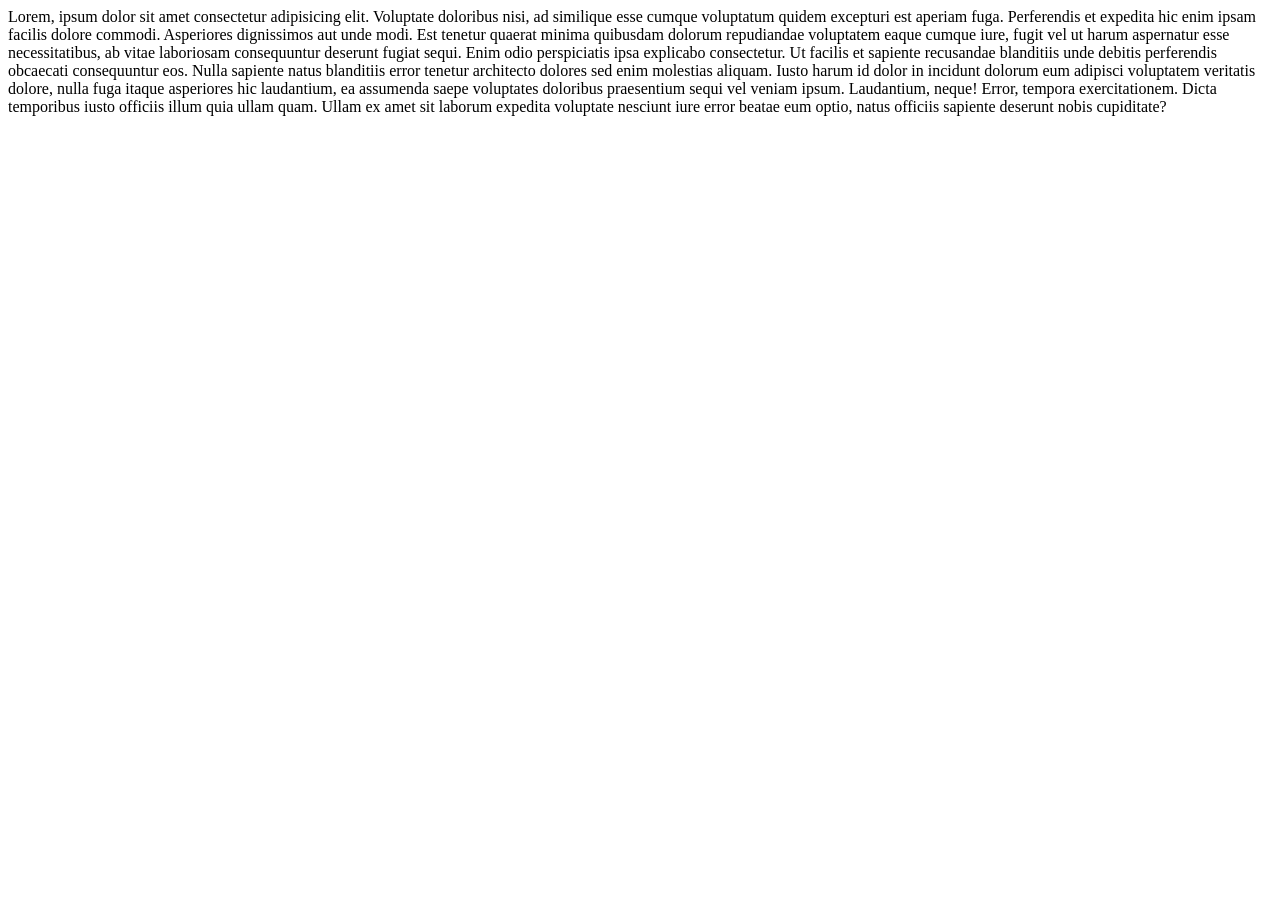
<file: blog1.html>
<!DOCTYPE html>
<html lang="en">
<head>
    <meta charset="UTF-8">
    <meta name="viewport" content="width=device-width, initial-scale=1.0">
    <title>first-blog</title>
</head>
<body>
    Lorem, ipsum dolor sit amet consectetur adipisicing elit. Voluptate doloribus nisi, ad similique esse cumque voluptatum quidem excepturi est aperiam fuga. Perferendis et expedita hic enim ipsam facilis dolore commodi.
    Asperiores dignissimos aut unde modi. Est tenetur quaerat minima quibusdam dolorum repudiandae voluptatem eaque cumque iure, fugit vel ut harum aspernatur esse necessitatibus, ab vitae laboriosam consequuntur deserunt fugiat sequi.
    Enim odio perspiciatis ipsa explicabo consectetur. Ut facilis et sapiente recusandae blanditiis unde debitis perferendis obcaecati consequuntur eos. Nulla sapiente natus blanditiis error tenetur architecto dolores sed enim molestias aliquam.
    Iusto harum id dolor in incidunt dolorum eum adipisci voluptatem veritatis dolore, nulla fuga itaque asperiores hic laudantium, ea assumenda saepe voluptates doloribus praesentium sequi vel veniam ipsum. Laudantium, neque!
    Error, tempora exercitationem. Dicta temporibus iusto officiis illum quia ullam quam. Ullam ex amet sit laborum expedita voluptate nesciunt iure error beatae eum optio, natus officiis sapiente deserunt nobis cupiditate?
</body>
</html>
</file>
